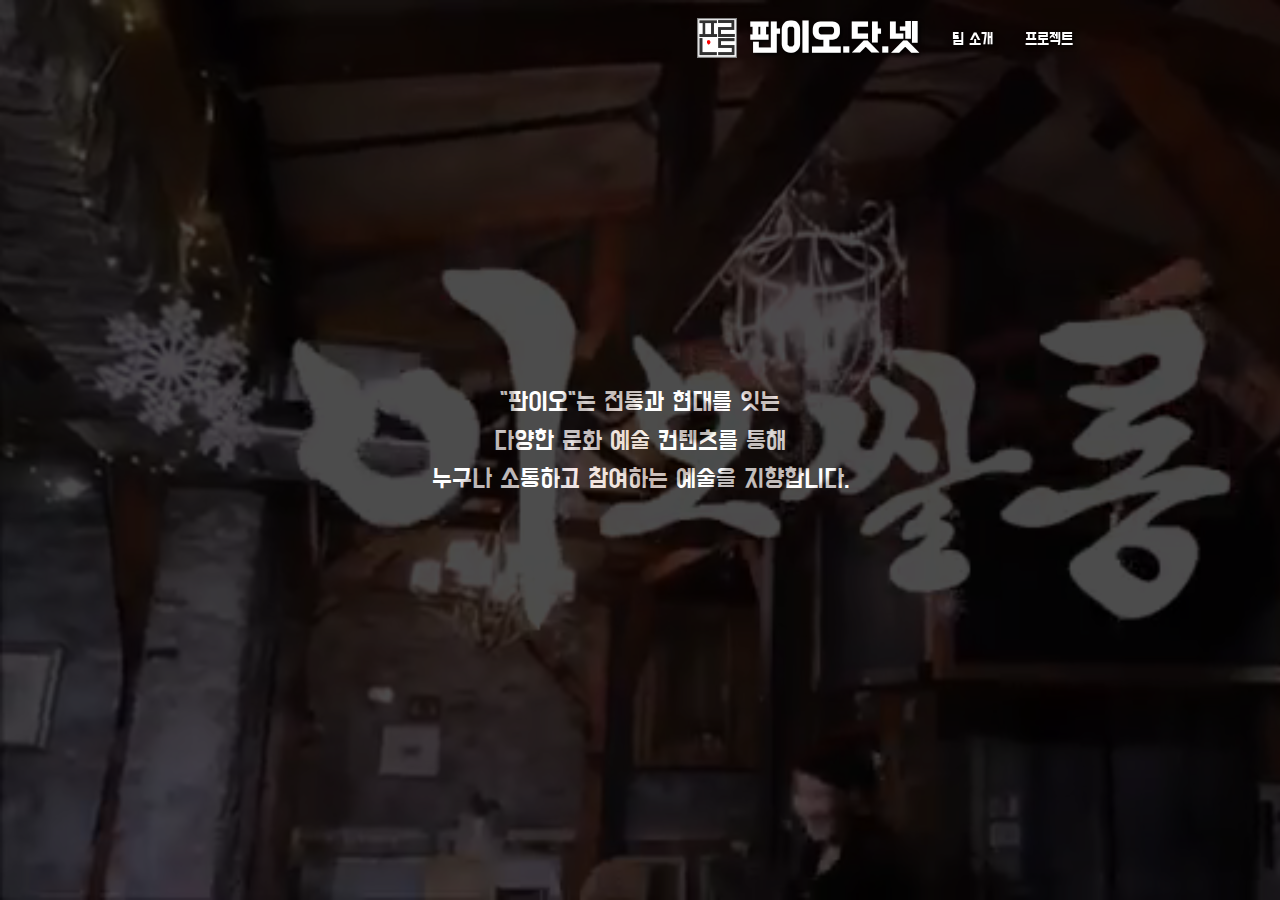
<file: index2.html>
<!doctype html>
<html>

<head>
    <meta charset="utf-8">
    <meta name="viewport" content="width=device-width, initial-scale=1, shrink-to-fit=no">
    <link rel="stylesheet" href="https://fonts.googleapis.com/css?family=Do Hyeon">
    <link rel="stylesheet" href="./css/style.css">
    <link rel="stylesheet" href="https://stackpath.bootstrapcdn.com/bootstrap/4.5.2/css/bootstrap.min.css" integrity="sha384-JcKb8q3iqJ61gNV9KGb8thSsNjpSL0n8PARn9HuZOnIxN0hoP+VmmDGMN5t9UJ0Z" crossorigin="anonymous">

</head>
<style>
    body {
        background: url('https://source.unsplash.com/1920x1080') no-repeat center center fixed;
        -webkit-background-size: cover;
        -moz-background-size: cover;
        background-size: cover;
        -o-background-size: cover;
        min-height: 100%;
    }

    html {
        height: 100%;
        min-height: 100%;
    }

    .layer {
        position: absolute;
        top: 0;
        right: 0;
        bottom: 0;
        left: 0;
        display: -webkit-box;
        display: -moz-box;
        display: -ms-flexbox;
        display: -webkit-flex;
        display: flex;
        background-color: black;
        opacity: 0.7;
        align-items: center;
        justify-content: center;
        -webkit-align-items: center;
        -webkit-justify-content: center;

        -webkit-box-pack: center;
        -webkit-box-align: center;
        -moz-box-pack: center;
        -moz-box-align: center;
        -ms-box-pack: center;
        -ms-box-align: center;
    }
    
    #videobcg { 
        position: fixed;
        top: 0px;
        left: 0px;
        min-width: 100%;
        min-height: 100%;
        height: auto;
        
        z-index: -1000;
    }

</style>

<body style="font-family: Do Hyeon; text-align:center; background-color:#aaaaaa;">   
    <video id="videobcg" preload="auto" autoplay="true" loop="loop" muted="muted" volume="0"><source src="./vid/background.mp4" type="video/mp4">Sorry, your browser does not support HTML5 video.</video>
    <div class="container" style="max-width:960px;">
        <nav class="navbar sticky-top justify-content-end nav-pills py-1">
            <a class="navbar-brand" href="index.html" style="font-size:2.5em;font-weight:700"><img src="./img/logo_white.jpeg" width=40 height=40 class="d-inline-block align-middle" />&nbsp;판이오.닷.넷</a>
            <nav class="nav justify-content-center">
                <a class="nav-link" href="team.html">팀 소개</a>
                <a class="nav-link" href="portfolio.html">프로젝트</a>
            </nav>
        </nav>
    </div>
    <div class="layer">
        <p style="font-family:Do Hyeon;font-size:1.6em;color:white">"판이오"는 전통과 현대를 잇는<br> 다양한 문화 예술 컨텐츠를 통해<br> 누구나 소통하고 참여하는 예술을 지향합니다.</p>
    </div>
    <script src="https://code.jquery.com/jquery-3.5.1.slim.min.js" integrity="sha384-DfXdz2htPH0lsSSs5nCTpuj/zy4C+OGpamoFVy38MVBnE+IbbVYUew+OrCXaRkfj" crossorigin="anonymous"></script>
    <script src="https://cdn.jsdelivr.net/npm/popper.js@1.16.1/dist/umd/popper.min.js" integrity="sha384-9/reFTGAW83EW2RDu2S0VKaIzap3H66lZH81PoYlFhbGU+6BZp6G7niu735Sk7lN" crossorigin="anonymous"></script>
    <script src="https://stackpath.bootstrapcdn.com/bootstrap/4.5.2/js/bootstrap.min.js" integrity="sha384-B4gt1jrGC7Jh4AgTPSdUtOBvfO8shuf57BaghqFfPlYxofvL8/KUEfYiJOMMV+rV" crossorigin="anonymous"></script>
</body>

</html>
</file>
<file: css/style.css>
body {
    margin: 0;
    background-color: #FFFFFF;
    font-family: Do Hyeon, Arial, Helvetica, sans-serif;
    color: #000000;
}


.nav-link {
    color: white;
    text-shadow: 2px 2px 4px #000000;
    padding:None;
}

.navbar-brand {
    color: white;
    text-shadow: 2px 2px 4px #000000;
}
</file>
